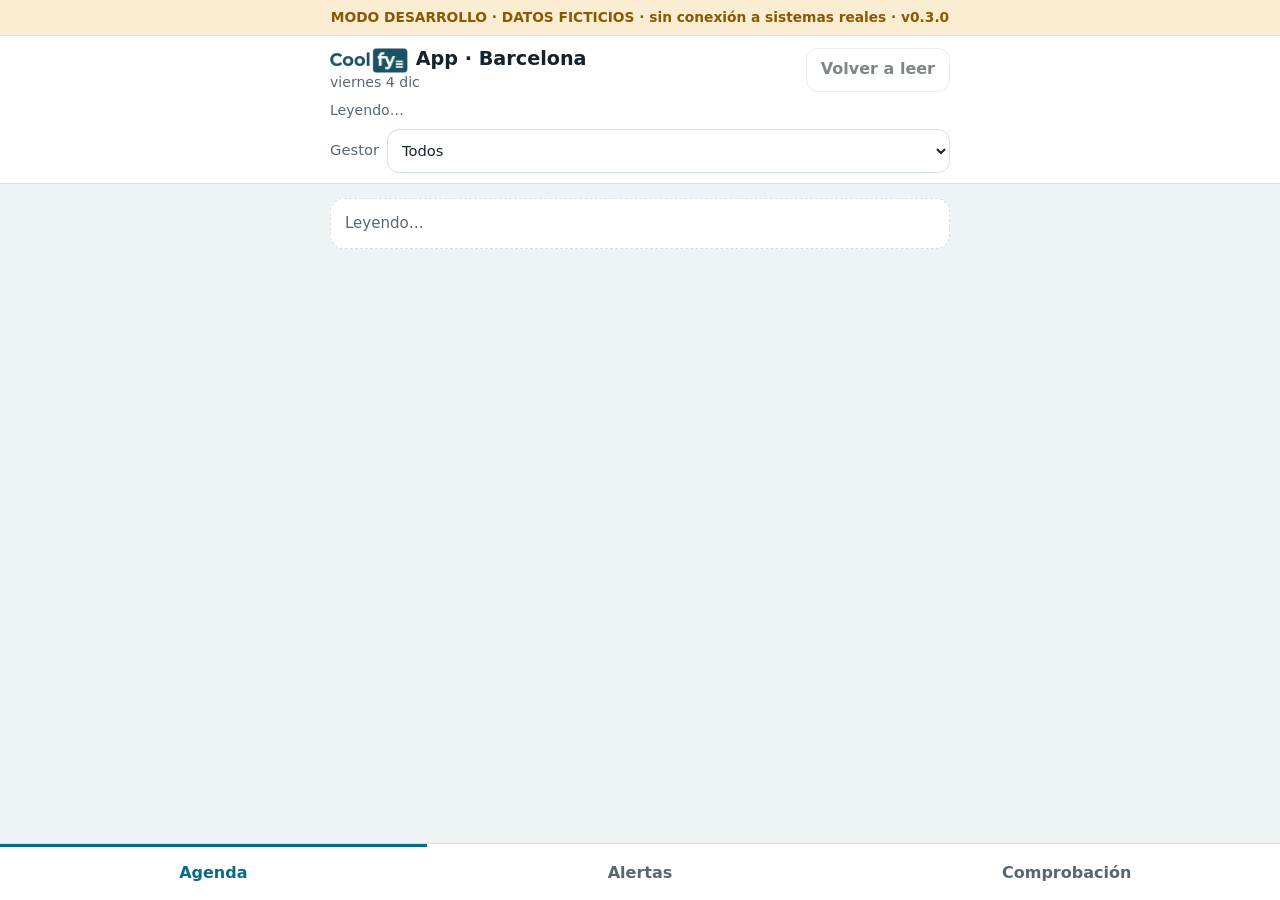
<file: index.html>
<!DOCTYPE html>
<html lang="es">
<head>
<meta charset="utf-8">
<meta name="viewport" content="width=device-width, initial-scale=1, viewport-fit=cover">
<meta name="theme-color" content="#0a6a86">
<meta name="referrer" content="no-referrer">
<meta http-equiv="Content-Security-Policy" content="default-src 'self'; script-src 'self'; style-src 'self'; img-src 'self' data:; connect-src 'self'; manifest-src 'self'; worker-src 'self'; base-uri 'none'; form-action 'none'">
<title>Coolfy App · desarrollo</title>
<link rel="manifest" href="manifest.webmanifest">
<link rel="icon" href="icons/icon-192.png">
<link rel="apple-touch-icon" href="icons/icon-192.png">
<link rel="stylesheet" href="css/app.css">
</head>
<body>
<div class="banda" id="banda" role="status">Cargando…</div>
<header class="top">
  <div class="fila">
    <div><h1><img src="icons/logo-coolfy.png" alt="Coolfy" class="logo">App · Barcelona</h1><div class="sub" id="fecha"></div></div>
    <button type="button" class="btn" id="btn-leer">Volver a leer</button>
  </div>
  <div class="sub" id="estado">—</div>
  <label class="campo"><span>Gestor</span><select id="sel-gestor"><option value="">Todos</option></select></label>
</header>
<main id="main" tabindex="-1"></main>
<nav class="tabs" aria-label="Secciones">
  <button type="button" data-tab="agenda" aria-current="page">Agenda</button>
  <button type="button" data-tab="alertas">Alertas</button>
  <button type="button" data-tab="datos">Comprobación</button>
</nav>
<section class="hoja" id="hoja" aria-label="Ficha de la obra" aria-hidden="true">
  <header><button type="button" class="btn" id="btn-cerrar">Volver</button><h2 id="hoja-t">Ficha</h2></header>
  <div class="cuerpo" id="hoja-c"></div>
</section>
<script src="js/data/contract.js"></script>
<script src="js/data/demo.js"></script>
<script src="js/data/servidor.js"></script>
<script src="js/app.js"></script>
</body>
</html>
</file>
<file: css/app.css>
:root{--bg:#eef3f6;--s:#fff;--ink:#13222c;--mu:#566772;--li:#d5dfe6;--ac:#0a6a86;--aci:#fff;--ok:#1c7448;--oks:#e0f2e8;--wa:#8a5800;--was:#faedd2;--ba:#b0271f;--bas:#fae3e1;--in:#23539f;--ins:#e2eaf9;--qs:#e8edf0;--r:14px;font-family:system-ui,-apple-system,"Segoe UI",sans-serif}
@media (prefers-color-scheme:dark){:root{color-scheme:dark;--bg:#0e171c;--s:#17232a;--ink:#e8f0f4;--mu:#9db0bb;--li:#2b3b45;--ac:#55bdd8;--aci:#06222b;--ok:#6fd3a0;--oks:#163527;--wa:#f0c26a;--was:#3a2d10;--ba:#ff9c94;--bas:#43201d;--in:#9dbcf5;--ins:#1b2c4a;--qs:#23313a}}
*{box-sizing:border-box}html,body{height:100%}
body{margin:0;background:var(--bg);color:var(--ink);font-size:16px;line-height:1.4;display:flex;flex-direction:column;overflow:hidden;-webkit-text-size-adjust:100%}
button,select{font:inherit;color:inherit}button{cursor:pointer}:focus-visible{outline:3px solid var(--ac);outline-offset:2px}
h1,h2,h3{margin:0}
.banda{padding:8px 16px;padding-top:max(8px,env(safe-area-inset-top));font-size:.86rem;font-weight:700;text-align:center;background:var(--was);color:var(--wa);border-bottom:1px solid var(--li)}
.banda.mal{background:var(--bas);color:var(--ba)}.banda.vivo{background:var(--oks);color:var(--ok)}
.top{background:var(--s);border-bottom:1px solid var(--li);padding:10px 16px;display:flex;flex-direction:column;gap:8px}
.fila{display:flex;justify-content:space-between;align-items:center;gap:12px}
.top h1{font-size:1.2rem}.sub{color:var(--mu);font-size:.88rem}
.btn{min-height:44px;padding:0 14px;border-radius:12px;border:1px solid var(--li);background:var(--s);font-weight:600}
.btn[disabled]{opacity:.55;cursor:default}
.campo{display:flex;align-items:center;gap:8px;font-size:.92rem}.campo span{color:var(--mu)}
.campo select{flex:1;min-width:0;min-height:44px;border-radius:12px;border:1px solid var(--li);background:var(--s);padding:0 10px}
main{flex:1;overflow-y:auto;padding:14px 16px 24px;display:flex;flex-direction:column;gap:12px}
.kpis{display:grid;grid-template-columns:repeat(2,minmax(0,1fr));gap:8px}
.k{background:var(--s);border:1px solid var(--li);border-radius:var(--r);padding:10px 12px}
.k b{display:block;font-size:1.5rem;font-variant-numeric:tabular-nums}.k span{font-size:.8rem;color:var(--mu)}
.sec h2{font-size:1.02rem;margin:6px 0}.sec h2 small{color:var(--mu);font-weight:500;font-size:.86rem;margin-left:6px}
.exp{color:var(--mu);font-size:.86rem;margin:0 0 6px}
.card{width:100%;text-align:left;background:var(--s);border:1px solid var(--li);border-left:5px solid var(--li);border-radius:var(--r);padding:12px 14px;display:flex;flex-direction:column;gap:5px;margin-bottom:8px}
.card.ok{border-left-color:var(--ok)}.card.wa{border-left-color:var(--wa)}.card.ba{border-left-color:var(--ba)}.card.in{border-left-color:var(--in)}
.card .t{font-weight:600;overflow-wrap:anywhere}.card .m{color:var(--mu);font-size:.88rem;overflow-wrap:anywhere}
.l1{display:flex;justify-content:space-between;gap:8px;flex-wrap:wrap;align-items:center}
.pill{display:inline-flex;padding:2px 9px;border-radius:999px;font-size:.78rem;font-weight:600;background:var(--qs);color:var(--mu);white-space:nowrap}
.pill.ok{background:var(--oks);color:var(--ok)}.pill.wa{background:var(--was);color:var(--wa)}.pill.ba{background:var(--bas);color:var(--ba)}.pill.in{background:var(--ins);color:var(--in)}
.tags{display:flex;flex-wrap:wrap;gap:6px}
.vacio,.aviso{background:var(--s);border:1px dashed var(--li);border-radius:var(--r);padding:14px;color:var(--mu);font-size:.94rem}
.aviso{border-style:solid;border-left:5px solid var(--ba);color:var(--ink)}.aviso p{margin:0 0 6px}
.mas{width:100%;min-height:44px}
nav.tabs{background:var(--s);border-top:1px solid var(--li);display:grid;grid-template-columns:repeat(3,1fr);padding-bottom:env(safe-area-inset-bottom)}
nav.tabs button{min-height:56px;border:0;background:transparent;font-weight:600;color:var(--mu);border-top:3px solid transparent}
nav.tabs button[aria-current=page]{color:var(--ac);border-top-color:var(--ac)}
.hoja{position:fixed;inset:0;background:var(--bg);display:none;flex-direction:column;z-index:10}
.hoja.abierta{display:flex}.hoja header{background:var(--s);border-bottom:1px solid var(--li);padding:10px 16px;padding-top:max(10px,env(safe-area-inset-top));display:flex;gap:12px;align-items:center}
.hoja h2{font-size:1.1rem;flex:1;overflow-wrap:anywhere}.hoja .cuerpo{flex:1;overflow-y:auto;padding:14px 16px 28px;display:flex;flex-direction:column;gap:10px}
@media (min-width:760px){main>*,.hoja .cuerpo>*{width:100%;max-width:620px;margin-left:auto;margin-right:auto}.top>*{width:100%;max-width:620px;margin:0 auto}}
@media (min-width:760px){main>.exp{margin-left:auto;margin-right:auto}}
h1 .logo{height:26px;vertical-align:middle;margin-right:8px}
</file>
